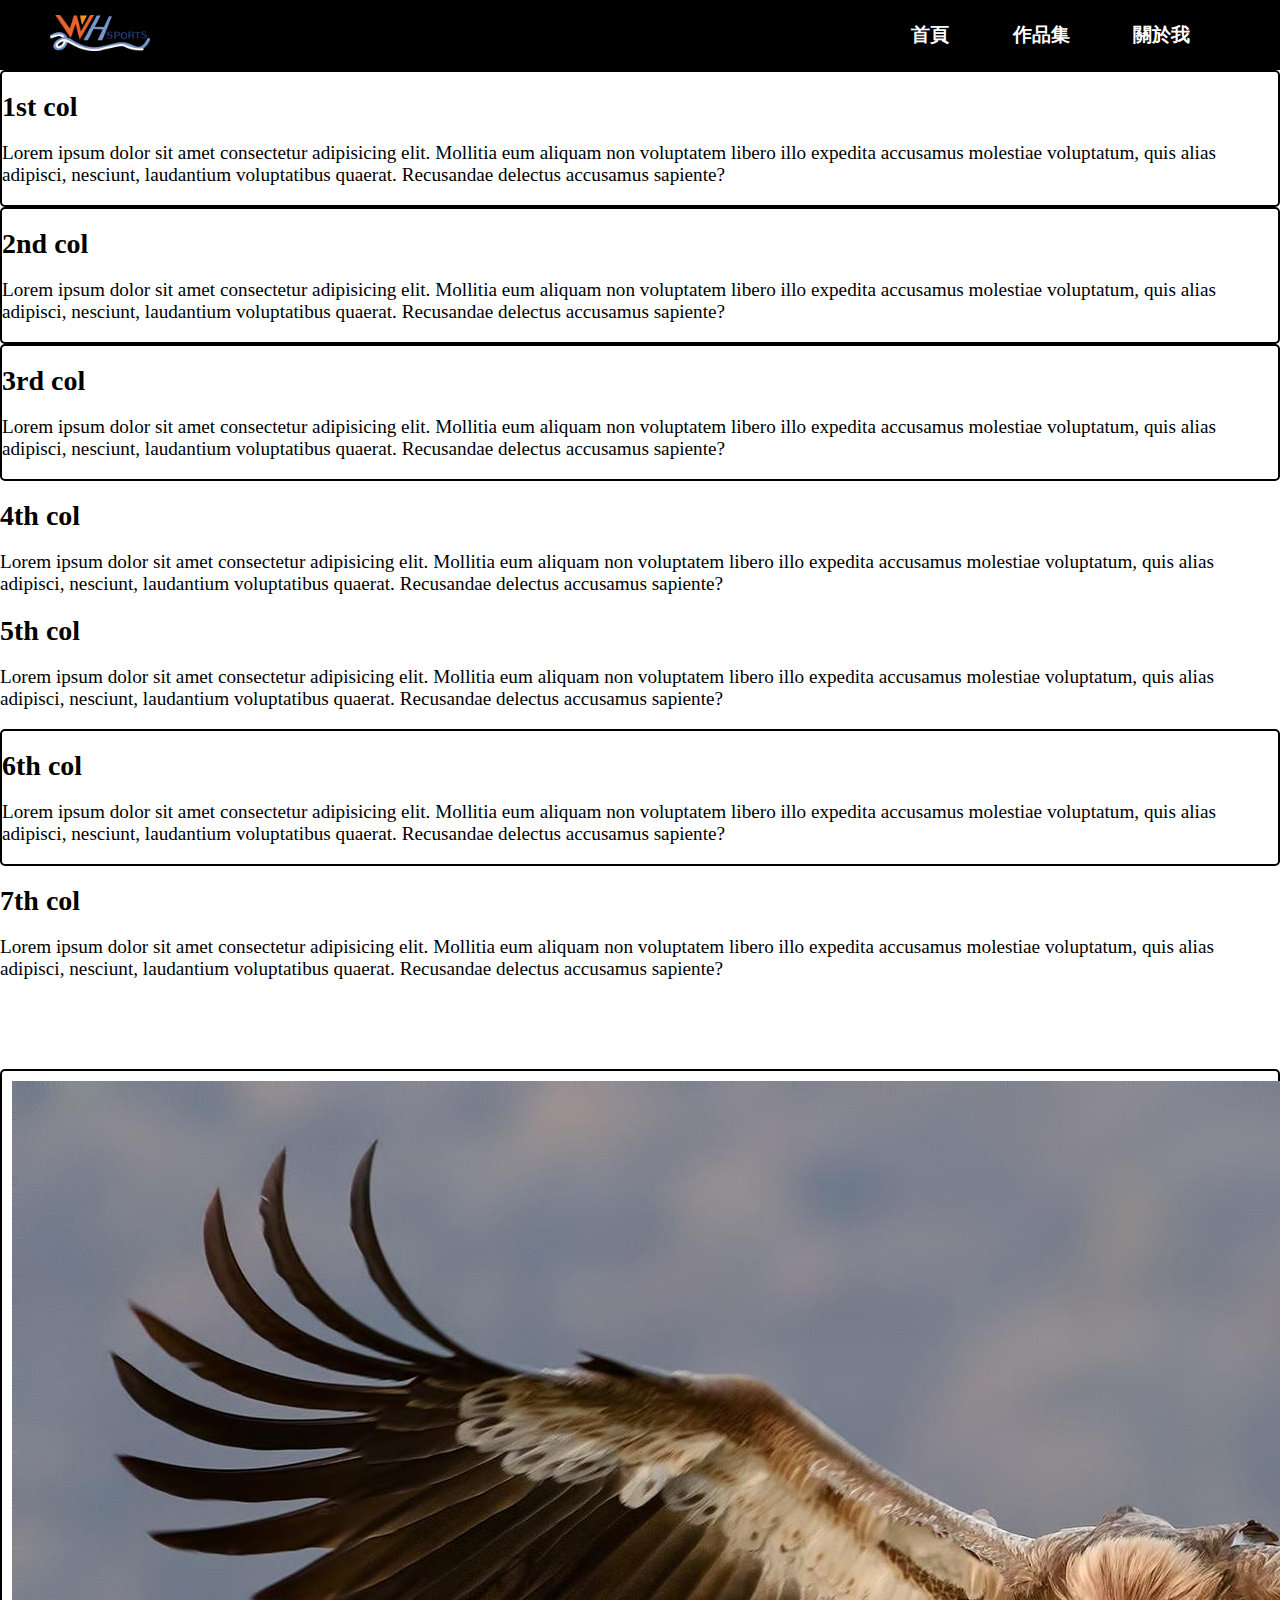
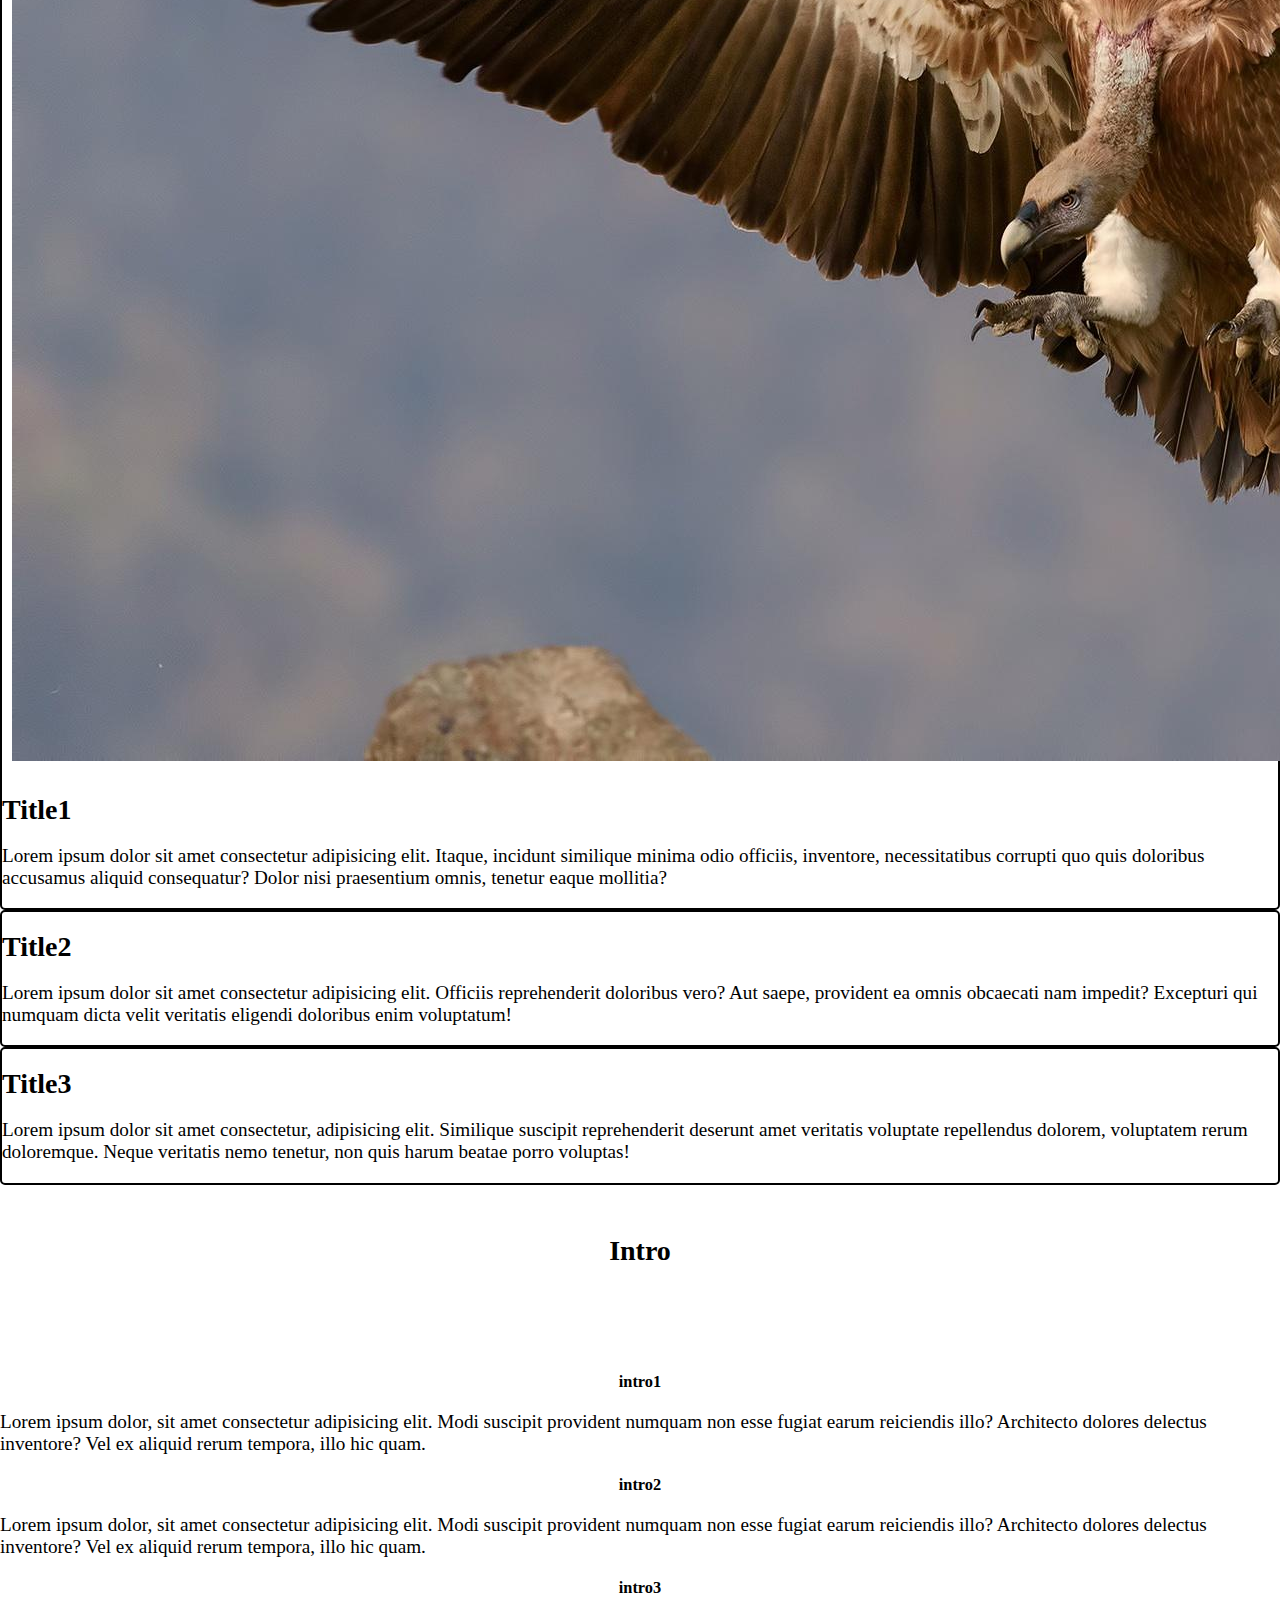
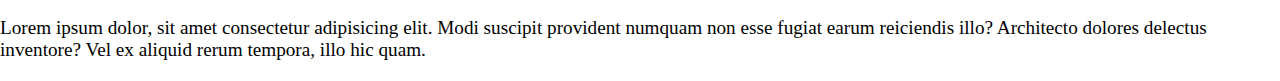
<file: html/example.html>
<!DOCTYPE html>
<html lang="en">

<head>
    <meta charset="UTF-8">
    <meta http-equiv="X-UA-Compatible" content="IE=edge">
    <meta name="viewport" content="width=device-width, initial-scale=1.0">
    <title>Document</title>
    <!-- bootstrap css -->
    <link href="https://cdn.jsdelivr.net/npm/bootstrap@5.1.3/dist/css/bootstrap.min.css" rel="stylesheet"
        integrity="sha384-1BmE4kWBq78iYhFldvKuhfTAU6auU8tT94WrHftjDbrCEXSU1oBoqyl2QvZ6jIW3" crossorigin="anonymous">
    <!-- font-awesome -->
    <link rel="stylesheet" href="https://cdnjs.cloudflare.com/ajax/libs/font-awesome/5.15.4/css/all.min.css"
        integrity="sha512-Fo3rlrZj/k7ujTnHg4CGR2D7kSs0v4LLanw2qksYuRlEzO+tcaEPQogQ0KaoGN26/zrn20ImR1DfuLWnOo7aBA=="
        crossorigin="anonymous" referrerpolicy="no-referrer" />
    <!-- main css -->
    <link rel="stylesheet" href="../css/style.css">
</head>

<body>
    <div class="header">
        <div class="header-logo">
            <a href=""><img src="../img/logo.png" alt=""></a>
        </div>
        <div class="header-list">
            <a href="">首頁</a>
            <a href="">作品集</a>
            <a href="">關於我</a>
        </div>
        <button class="header-button">
            <div class="header-button-line"></div>
        </button>
    </div>
    <!-- header list in phone -->
    <div class="header-phone-list">
        <ul>
            <li><a href="">首頁</a></li>
            <li><a href="">作品集</a></li>
            <li><a href="">關於我</a></li>
        </ul>
    </div>

    <!-- bootstrap 網格系統排版範例  -->
    <div class="container">
        <div class="row">
            <div class="col-md-4 col-sm-6">
                <h1>1st col</h1>
                <p>Lorem ipsum dolor sit amet consectetur adipisicing elit. Mollitia eum aliquam non voluptatem libero
                    illo
                    expedita accusamus molestiae voluptatum, quis alias adipisci, nesciunt, laudantium voluptatibus
                    quaerat.
                    Recusandae delectus accusamus sapiente?</p>
            </div>
            <div class="col-md-4 col-sm-6">
                <h1>2nd col</h1>
                <p>Lorem ipsum dolor sit amet consectetur adipisicing elit. Mollitia eum aliquam non voluptatem libero
                    illo
                    expedita accusamus molestiae voluptatum, quis alias adipisci, nesciunt, laudantium voluptatibus
                    quaerat.
                    Recusandae delectus accusamus sapiente?</p>
            </div>
            <div class="col-md-4 col-sm-6">
                <h1>3rd col</h1>
                <p>Lorem ipsum dolor sit amet consectetur adipisicing elit. Mollitia eum aliquam non voluptatem libero
                    illo
                    expedita accusamus molestiae voluptatum, quis alias adipisci, nesciunt, laudantium voluptatibus
                    quaerat.
                    Recusandae delectus accusamus sapiente?</p>
            </div>
            <div class="col-md-6 col-sm-6">
                <h1>4th col</h1>
                <p>Lorem ipsum dolor sit amet consectetur adipisicing elit. Mollitia eum aliquam non voluptatem libero
                    illo
                    expedita accusamus molestiae voluptatum, quis alias adipisci, nesciunt, laudantium voluptatibus
                    quaerat.
                    Recusandae delectus accusamus sapiente?</p>
            </div>
            <div class="col-md-6 col-sm-6">
                <h1>5th col</h1>
                <p>Lorem ipsum dolor sit amet consectetur adipisicing elit. Mollitia eum aliquam non voluptatem libero
                    illo
                    expedita accusamus molestiae voluptatum, quis alias adipisci, nesciunt, laudantium voluptatibus
                    quaerat.
                    Recusandae delectus accusamus sapiente?</p>
            </div>
            <div class="col-md-4 col-sm-6">
                <h1>6th col</h1>
                <p>Lorem ipsum dolor sit amet consectetur adipisicing elit. Mollitia eum aliquam non voluptatem libero
                    illo
                    expedita accusamus molestiae voluptatum, quis alias adipisci, nesciunt, laudantium voluptatibus
                    quaerat.
                    Recusandae delectus accusamus sapiente?</p>
            </div>
            <div class="col-md-8">
                <h1>7th col</h1>
                <p>Lorem ipsum dolor sit amet consectetur adipisicing elit. Mollitia eum aliquam non voluptatem libero
                    illo
                    expedita accusamus molestiae voluptatum, quis alias adipisci, nesciunt, laudantium voluptatibus
                    quaerat.
                    Recusandae delectus accusamus sapiente?</p>
            </div>
        </div>
    </div>
    <!-- bootstrap 圖片網格排版範例 class = "w-100" -->
    <div class="container">
        <div class="row">
            <div class="col-md-4">
                <img class="w-100" src="../img/title1.jpg" alt="">
                <h1>Title1</h1>
                <p>Lorem ipsum dolor sit amet consectetur adipisicing elit. Itaque, incidunt similique minima odio
                    officiis, inventore, necessitatibus corrupti quo quis doloribus accusamus aliquid consequatur? Dolor
                    nisi praesentium omnis, tenetur eaque mollitia?</p>
            </div>
            <div class="col-md-4">
                <h1>Title2</h1>
                <p>Lorem ipsum dolor sit amet consectetur adipisicing elit. Officiis reprehenderit doloribus vero? Aut
                    saepe, provident ea omnis obcaecati nam impedit? Excepturi qui numquam dicta velit veritatis
                    eligendi doloribus enim voluptatum!</p>
            </div>
            <div class="col-md-4">
                <h1>Title3</h1>
                <p>Lorem ipsum dolor sit amet consectetur, adipisicing elit. Similique suscipit reprehenderit deserunt
                    amet veritatis voluptate repellendus dolorem, voluptatem rerum doloremque. Neque veritatis nemo
                    tenetur, non quis harum beatae porro voluptas!</p>
            </div>
        </div>
    </div>
    <!-- bootstrap introsection 練習 -->
    <div class="introsection">
        <h1>Intro</h1>
        <div class="container">
            <div class="row">
                <div class="col-md-4">
                    <h3>intro1</h3>
                    <p>Lorem ipsum dolor, sit amet consectetur adipisicing elit. Modi suscipit provident numquam non
                        esse fugiat earum reiciendis illo? Architecto dolores delectus inventore? Vel ex aliquid rerum
                        tempora, illo hic quam.</p>
                </div>
                <div class="col-md-4">
                    <h3>intro2</h3>
                    <p>Lorem ipsum dolor, sit amet consectetur adipisicing elit. Modi suscipit provident numquam non
                        esse fugiat earum reiciendis illo? Architecto dolores delectus inventore? Vel ex aliquid rerum
                        tempora, illo hic quam.</p>
                </div>
                <div class="col-md-4">
                    <h3>intro3</h3>
                    <p>Lorem ipsum dolor, sit amet consectetur adipisicing elit. Modi suscipit provident numquam non
                        esse fugiat earum reiciendis illo? Architecto dolores delectus inventore? Vel ex aliquid rerum
                        tempora, illo hic quam.</p>
                </div>
            </div>
        </div>
    </div>
    <!-- bootstrap js -->
    <script src="https://cdn.jsdelivr.net/npm/bootstrap@5.1.3/dist/js/bootstrap.bundle.min.js"
        integrity="sha384-ka7Sk0Gln4gmtz2MlQnikT1wXgYsOg+OMhuP+IlRH9sENBO0LRn5q+8nbTov4+1p"
        crossorigin="anonymous"></script>
    <script src="https://cdn.jsdelivr.net/npm/@popperjs/core@2.10.2/dist/umd/popper.min.js"
        integrity="sha384-7+zCNj/IqJ95wo16oMtfsKbZ9ccEh31eOz1HGyDuCQ6wgnyJNSYdrPa03rtR1zdB"
        crossorigin="anonymous"></script>
    <script src="https://cdn.jsdelivr.net/npm/bootstrap@5.1.3/dist/js/bootstrap.min.js"
        integrity="sha384-QJHtvGhmr9XOIpI6YVutG+2QOK9T+ZnN4kzFN1RtK3zEFEIsxhlmWl5/YESvpZ13"
        crossorigin="anonymous"></script>

    <!-- jquery -->
    <script src="https://cdnjs.cloudflare.com/ajax/libs/jquery/3.6.0/jquery.min.js"
        referrerpolicy="no-referrer"></script>
    <script src="../js/main.js"></script>
</body>

</html>
</file>
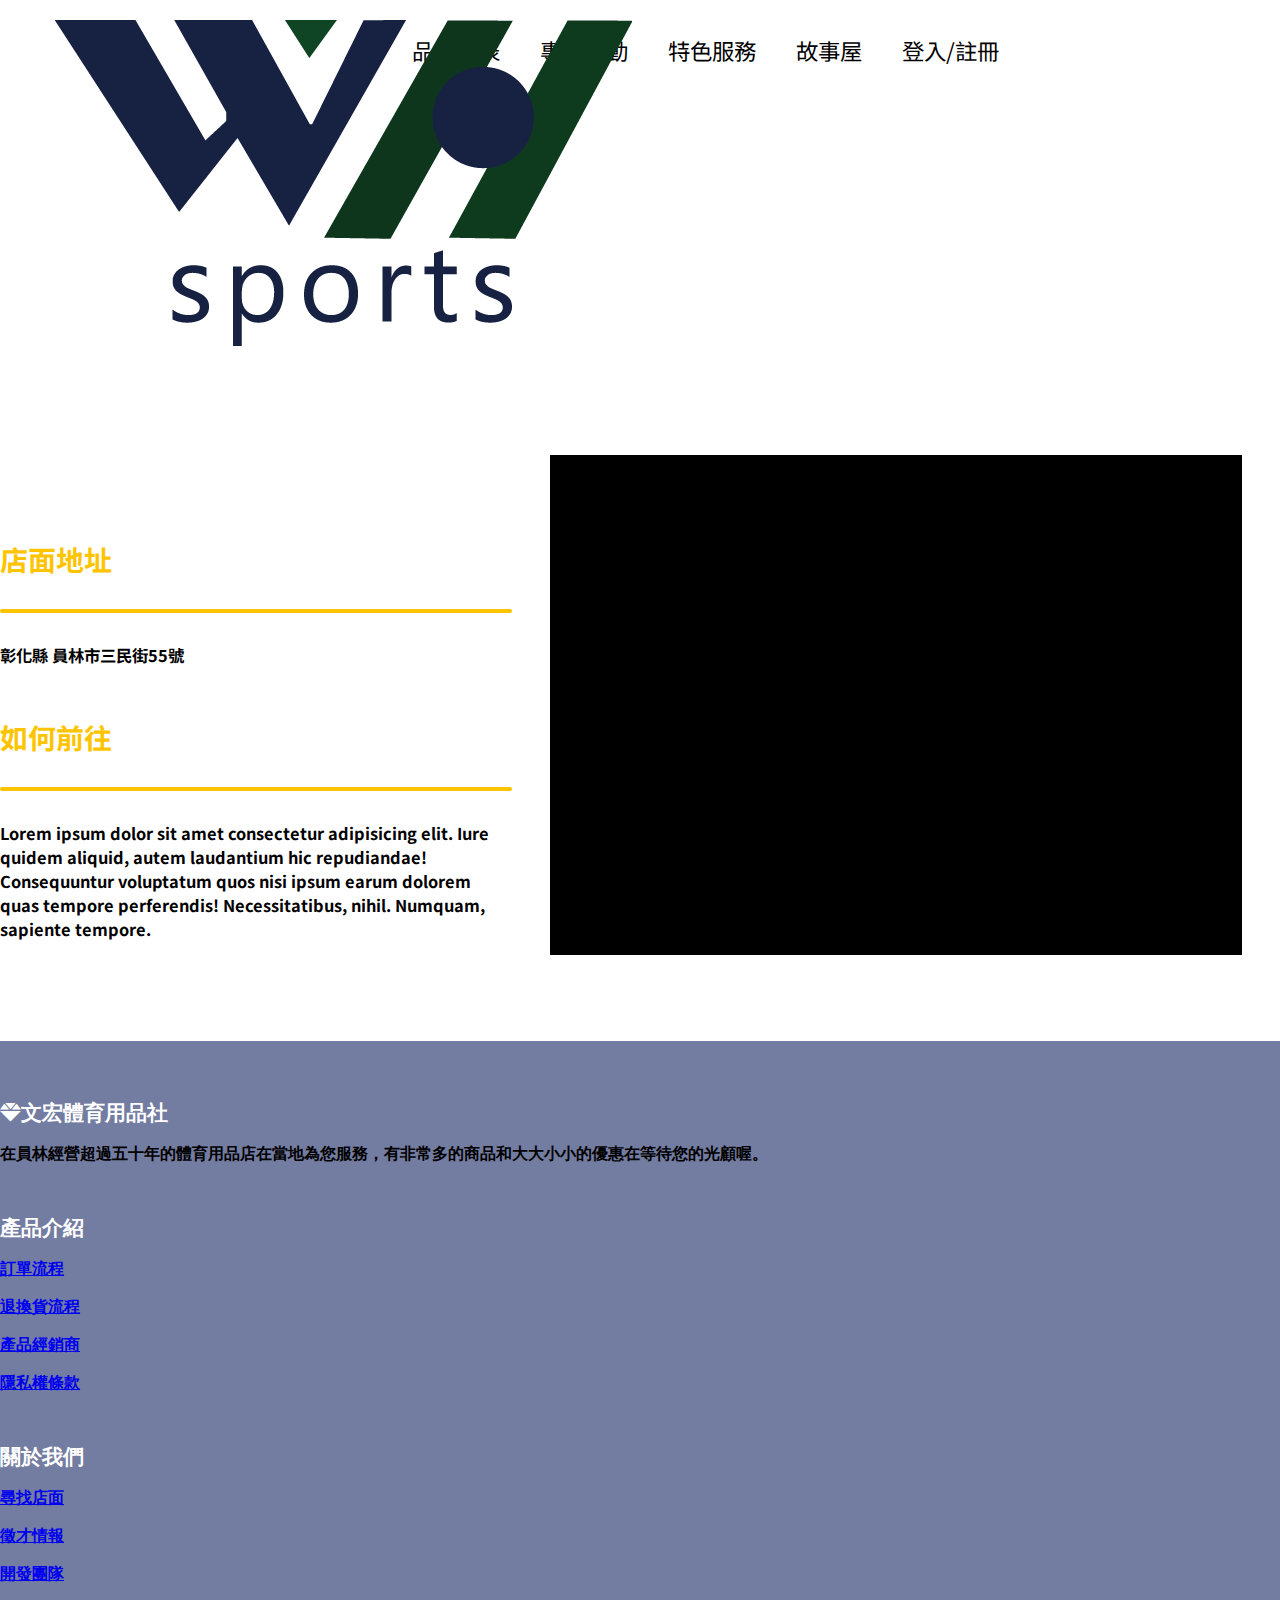
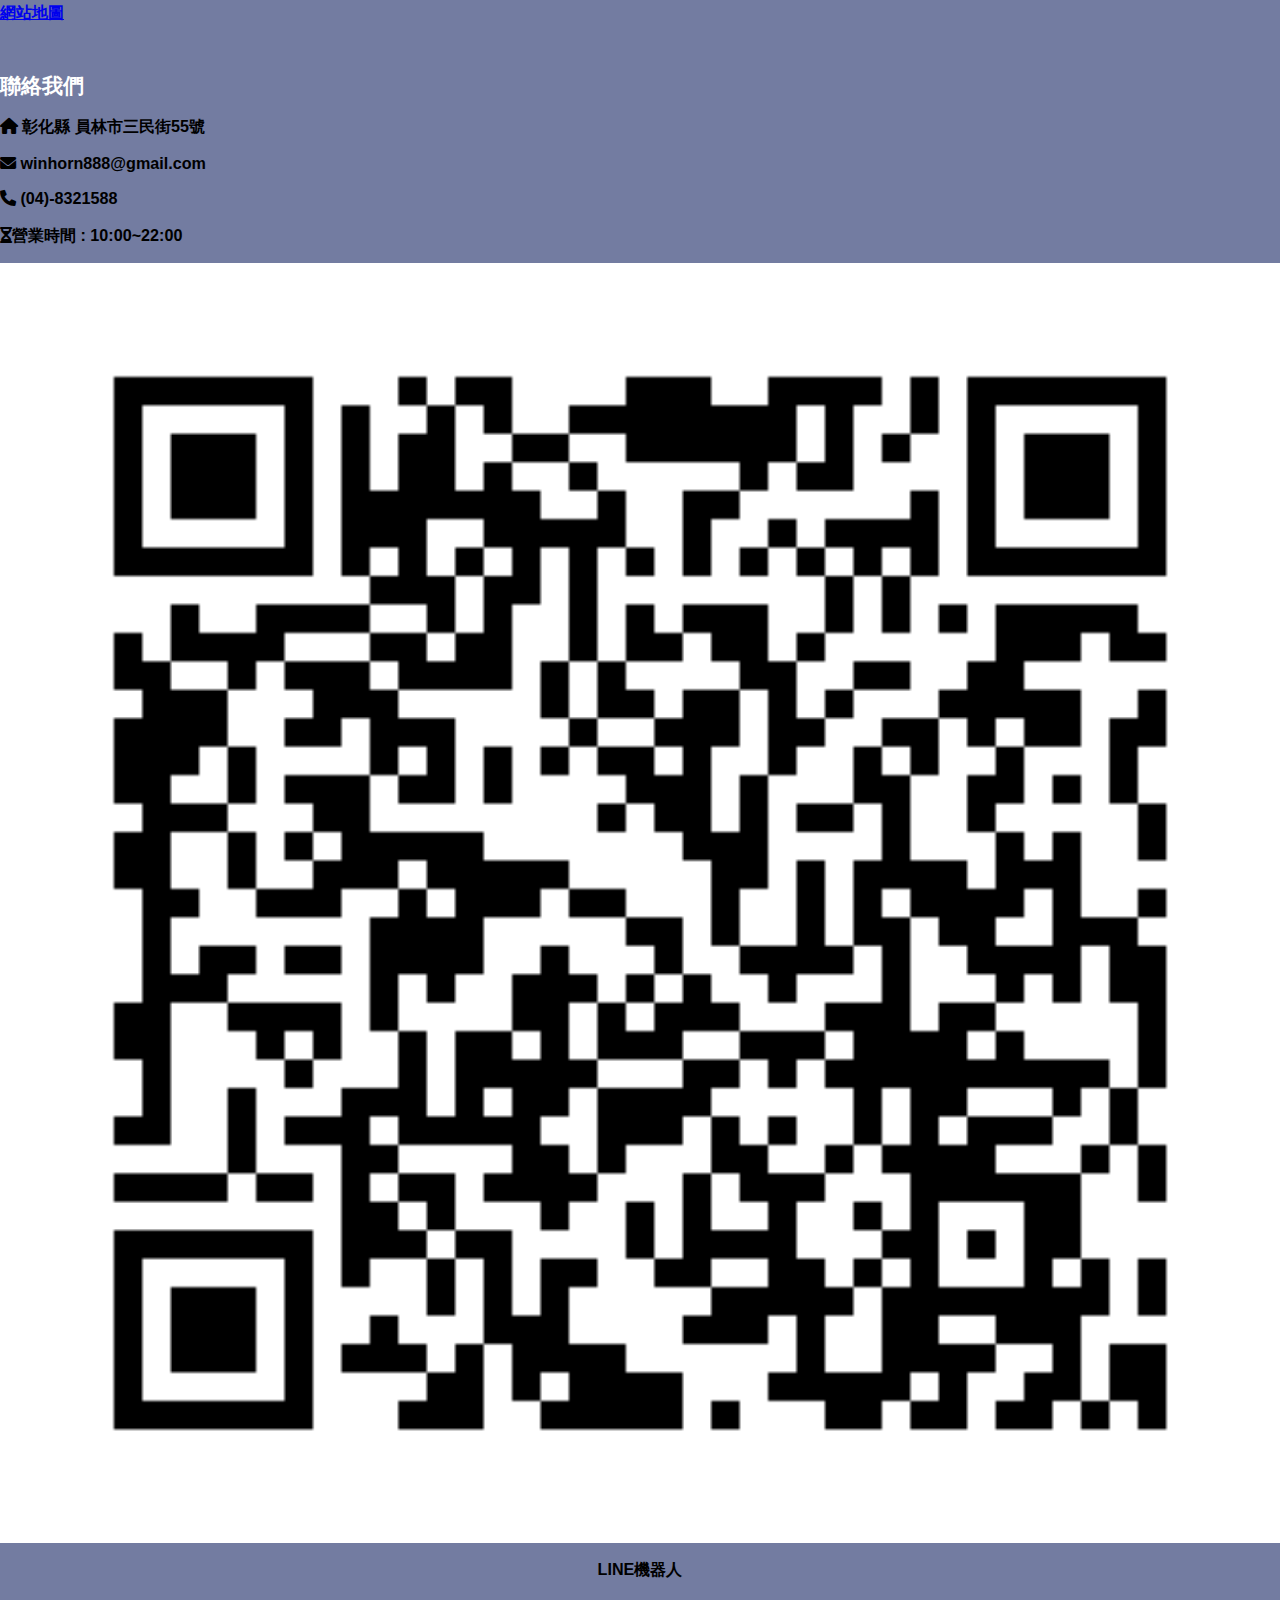
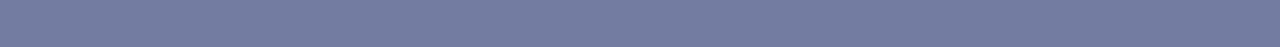
<file: html/location.html>
<!DOCTYPE html>
<html lang="en">

<head>
    <meta charset="UTF-8">
    <meta http-equiv="X-UA-Compatible" content="IE=edge">
    <meta name="viewport" content="width=device-width, initial-scale=1.0">
    <title>文宏運動用品店</title>
    <!-- bootstrap css -->
    <link href="https://cdn.jsdelivr.net/npm/bootstrap@5.1.3/dist/css/bootstrap.min.css" rel="stylesheet"
        integrity="sha384-1BmE4kWBq78iYhFldvKuhfTAU6auU8tT94WrHftjDbrCEXSU1oBoqyl2QvZ6jIW3" crossorigin="anonymous">
    <!-- font-awesome -->
    <link rel="stylesheet" href="https://cdnjs.cloudflare.com/ajax/libs/font-awesome/5.15.4/css/all.min.css"
        integrity="sha512-Fo3rlrZj/k7ujTnHg4CGR2D7kSs0v4LLanw2qksYuRlEzO+tcaEPQogQ0KaoGN26/zrn20ImR1DfuLWnOo7aBA=="
        crossorigin="anonymous" referrerpolicy="no-referrer" />
    <link rel="stylesheet" href="https://cdnjs.cloudflare.com/ajax/libs/font-awesome/6.0.0/css/all.min.css"
        integrity="sha512-9usAa10IRO0HhonpyAIVpjrylPvoDwiPUiKdWk5t3PyolY1cOd4DSE0Ga+ri4AuTroPR5aQvXU9xC6qOPnzFeg=="
        crossorigin="anonymous" referrerpolicy="no-referrer" />
    <!-- google font -->
    <link rel="preconnect" href="https://fonts.googleapis.com">
    <link rel="preconnect" href="https://fonts.gstatic.com" crossorigin>
    <link href="https://fonts.googleapis.com/css2?family=Noto+Sans+TC:wght@400;500&display=swap" rel="stylesheet">
    <!-- main css -->
    <link rel="stylesheet" href="../css/header.css">
    <link rel="stylesheet" href="../css/footer.css">
    <!-- this page's exclusive css -->
    <link rel="stylesheet" href="../css/location.css">
    <!-- aos animation -->
    <link href="https://unpkg.com/aos@2.3.1/dist/aos.css" rel="stylesheet">
</head>

<body>
    <!-- header -->
    <div class="header">
        <div class="header-container">
            <div class="header-logo">
                <a href="./index.html"><img class="w-100" src="../img/WHlogo-719px.png" alt=""></a>
            </div>
            <div class="header-list-container">
                <ul class="header-list" style="display: flex;">
                    <li class="brand-list">
                        <a href="">品牌列表</a>
                        <div class="brand-list-item">
                            <ul>
                                <h5><a href="">Nike</a></h5>
                                <li><a href="">上衣</a></li>
                                <li><a href="">下著</a></li>
                                <li><a href="">配件</a></li>
                                <li><a href="">鞋子</a></li>
                            </ul>
                            <ul>
                                <h5><a href="">Adidas</a></h5>
                                <li><a href="">上衣</a></li>
                                <li><a href="">下著</a></li>
                                <li><a href="">配件</a></li>
                                <li><a href="">鞋子</a></li>
                            </ul>
                            <ul>
                                <h5><a href="">Mizuno</a></h5>
                                <li><a href="">上衣</a></li>
                                <li><a href="">下著</a></li>
                                <li><a href="">配件</a></li>
                                <li><a href="">鞋子</a></li>
                            </ul>
                            <ul>
                                <h5><a href="">Asics</a></h5>
                                <li><a href="">上衣</a></li>
                                <li><a href="">下著</a></li>
                                <li><a href="">配件</a></li>
                                <li><a href="">鞋子</a></li>
                            </ul>
                            <ul>
                                <h5><a href="">Skechers</a></h5>
                                <li><a href="">運動鞋</a></li>
                            </ul>
                            <ul>
                                <h5><a href="">Keds</a></h5>
                                <li><a href="">女鞋</a></li>
                            </ul>
                        </div>
                    </li>
                    <li class="sport-list">
                        <a href="">專業運動</a>
                        <div class="sport-list-item">
                            <ul>
                                <h5><a href="">球類用品</a></h5>
                                <li><a href="">籃球</a></li>
                                <li><a href="">棒球</a></li>
                                <li><a href="">排球</a></li>
                                <li><a href="">羽毛球</a></li>
                                <li><a href="">網球</a></li>
                                <li><a href="">桌球</a></li>
                                <li><a href="">足球</a></li>
                            </ul>
                            <ul>
                                <h5><a href="">訓練器材</a></h5>
                                <li><a href="">啞鈴</a></li>
                                <li><a href="">彈力帶</a></li>
                                <li><a href="">瑜珈墊</a></li>
                                <li><a href="">滾筒</a></li>
                            </ul>
                            <ul>
                                <h5><a href="">登山器具</a></h5>
                                <li><a href="">登山服飾</a></li>
                                <li><a href="">登山鞋</a></li>
                                <li><a href="">登山杖</a></li>
                                <li><a href="">背包</a></li>
                                <li><a href="">睡袋</a></li>
                            </ul>
                            <ul>
                                <h5><a href="">自行車</a></h5>
                                <li><a href="">自行車衣</a></li>
                                <li><a href="">自行車褲</a></li>
                                <li><a href="">配件</a></li>
                                <li><a href="">背包</a></li>
                            </ul>
                            <ul>
                                <h5><a href="">游泳</a></h5>
                                <li><a href="">泳衣</a></li>
                                <li><a href="">泳褲</a></li>
                                <li><a href="">配件</a></li>
                            </ul>
                            <ul>
                                <h5><a href="">滑板</a></h5>
                                <li><a href="">滑板</a></li>
                                <li><a href="">蛇板</a></li>
                                <li><a href="">雙龍板</a></li>
                            </ul>
                            <ul>
                                <h5><a href="">直排輪</a></h5>
                            </ul>
                        </div>
                    </li>
                    <li class="service-list">
                        <a href="">特色服務</a>
                        <div class="service-list-item">
                            <div class="badmin">
                                <div class="service-img">
                                    <img src="../img/badmin-header.jpg" alt="">
                                </div>
                                <h2>羽球專區</h2>
                                <div class="service-title-underline"></div>
                            </div>
                            <div class="baseball">
                                <div class="service-img">
                                    <img src="../img/baseball-header.jpg" alt="">
                                </div>
                                <h2>棒球專區</h2>
                                <div class="service-title-underline"></div>
                            </div>
                        </div>
                    </li>
                    <li>
                        <a href="">故事屋</a>
                    </li>
                    <li>
                        <a href="">登入/註冊</a>
                    </li>
                </ul>
            </div>
            <div class="header-icon">
                <a href=""></a>
                <a href=""></a>
            </div>
            <button class="header-button">
                <div class="list-line"></div>
            </button>
        </div>
        <div class="header-phone-list-container">
            <ul>
                <li><a href="">品牌列表</a><button class="brand-more-btn"></button></li>
                <div class="brand-list-phone">
                    <ul>
                        <li><a href="">Nike</a></li>
                        <li><a href="">Adidas</a></li>
                        <li><a href="">Mizuno</a></li>
                        <li><a href="">Asics</a></li>
                        <li><a href="">Skechers</a></li>
                        <li><a href="">Keds</a></li>
                    </ul>
                </div>
                <li><a href="">專業運動</a><button class="sports-more-btn"></button></li>
                <div class="sports-list-phone">
                    <ul>
                        <li><a href="">球類用品</a></li>
                        <li><a href="">訓練器材</a></li>
                        <li><a href="">登山器具</a></li>
                        <li><a href="">自行車</a></li>
                        <li><a href="">游泳</a></li>
                        <li><a href="">滑板</a></li>
                        <li><a href="">直排輪</a></li>
                    </ul>
                </div>
                <li><a href="">羽毛球專區</a></li>
                <li><a href="">棒球專區</a></li>
                <li><a href="">文宏故事屋</a></li>
            </ul>
        </div>
    </div>
    <!-- header end -->

    <div class="sitepage container">
        <article class="information">
            <section class="info-1">
                <h1>店面地址</h1>
                <div class="title-bottom-line"></div>
                <h3>彰化縣 員林市三民街55號</h3>
            </section>
            <section class="info-2">
                <h1>如何前往</h1>
                <div class="title-bottom-line"></div>
                <h3>Lorem ipsum dolor sit amet consectetur adipisicing elit. Iure quidem aliquid, autem laudantium hic repudiandae! Consequuntur voluptatum quos nisi ipsum earum dolorem quas tempore perferendis! Necessitatibus, nihil. Numquam, sapiente tempore.</h3>
            </section>
        </article>
        <article class="map">
            <section class="mapBox">
                <iframe src="https://www.google.com/maps/embed?pb=!1m14!1m8!1m3!1d14584.25089984264!2d120.571792!3d23.958222!3m2!1i1024!2i768!4f13.1!3m3!1m2!1s0x0%3A0x674215f2582fd78c!2z5paH5a6P6auU6IKy55So5ZOB56S-!5e0!3m2!1szh-TW!2stw!4v1649766338553!5m2!1szh-TW!2stw" style="border:0;" allowfullscreen="" loading="lazy" referrerpolicy="no-referrer-when-downgrade"></iframe>
            </section>
        </article>
    </div>

    <!-- footer -->
    <footer class="text-center text-lg-start footer text-light">

        <!-- Section: Links  -->
        <section>
            <div class="footer-container container text-center text-md-start mt-5 ">
                <!-- Grid row -->
                <div class="row mt-3">
                    <!-- Grid column -->
                    <div class="col-md-4 col-lg-4 col-xl-3 mx-auto ">
                        <!-- Content -->
                        <h6 class="text-uppercase fw-bold mt-4 diamond text-style" style="font-size: 1.3rem;">
                            <i class="fas fa-gem me-3"></i>文宏體育用品社
                        </h6>
                        <p>
                            在員林經營超過五十年的體育用品店在當地為您服務，有非常多的商品和大大小小的優惠在等待您的光顧喔。
                        </p>
                    </div>
                    <!-- Grid column -->

                    <!-- Grid column -->
                    <div class="col-md-2 col-lg-2 col-xl-2 mx-auto ">
                        <!-- Links -->
                        <h6 class="text-uppercase fw-bold mt-4 text-style" style="font-size: 1.3rem;">
                            產品介紹
                        </h6>
                        <p>
                            <a href="#!" class="text-reset">訂單流程</a>
                        </p>
                        <p>
                            <a href="#!" class="text-reset">退換貨流程</a>
                        </p>
                        <p>
                            <a href="#!" class="text-reset">產品經銷商</a>
                        </p>
                        <p>
                            <a href="#!" class="text-reset">隱私權條款</a>
                        </p>
                    </div>
                    <!-- Grid column -->

                    <!-- Grid column -->
                    <div class="col-md-2 col-lg-2 col-xl-2 mx-auto ">
                        <!-- Links -->
                        <h6 class="text-uppercase fw-bold mt-4 text-style" style="font-size: 1.3rem;">
                            關於我們
                        </h6>
                        <p>
                            <a href="../html/location.html" class="text-reset">尋找店面</a>
                        </p>
                        <p>
                            <a href="#!" class="text-reset">徵才情報</a>
                        </p>
                        <p>
                            <a href="./group.html" class="text-reset">開發團隊</a>
                        </p>
                        <p>
                            <a href="./sitemap.html" class="text-reset">網站地圖</a>
                        </p>
                    </div>
                    <!-- Grid column -->

                    <!-- Grid column -->
                    <div class="col-md-3 col-lg-3 col-xl-3 mx-auto mb-md-0 ">
                        <!-- Links -->
                        <h6 class="text-uppercase fw-bold mt-4 text-style" style="font-size: 1.3rem;">
                            聯絡我們
                        </h6>
                        <p><i class="fas fa-home me-3"></i> 彰化縣 員林市三民街55號</p>
                        <p>
                            <i class="fas fa-envelope me-3"></i>
                            winhorn888@gmail.com
                        </p>
                        <p><i class="fas fa-phone me-3"></i> (04)-8321588</p>
                        <p><i class="fas fa-hourglass me-3"></i>營業時間 : 10:00~22:00</p>

                        <!-- <a class="btn btn-primary btn-floating m-1" style="background-color: #3b5998;" href="#!"
                            role="button"><i class="fab fa-facebook-f"></i></a>
                        <a class="btn btn-primary btn-floating m-1" style="background-color: #89fa20;" href="#!"
                            role="button"><i class="fab fa-line"></i></a> -->

                    </div>
                    <!-- Grid column -->
                    <div class="qrcord-area col-md-1 col-lg-1">
                        <img class="qrcord-png" src="../img/QR_code.png" alt="">
                        <p>LINE機器人
                        </p>
                    </div>
                </div>
                <!-- Grid row -->
            </div>
        </section>
        <!-- Section: Links  -->

        <!-- Copyright -->
        <!-- <div class="text-center p-4" style="background-color: rgba(253, 185, 38, 0.829);">
            © 2021 Copyright:
            <a class="text-reset fw-bold" href="https://mdbootstrap.com/">MDBootstrap.com</a>
        </div> -->
        <!-- Copyright -->
    </footer>
    <!-- footer end -->
</file>
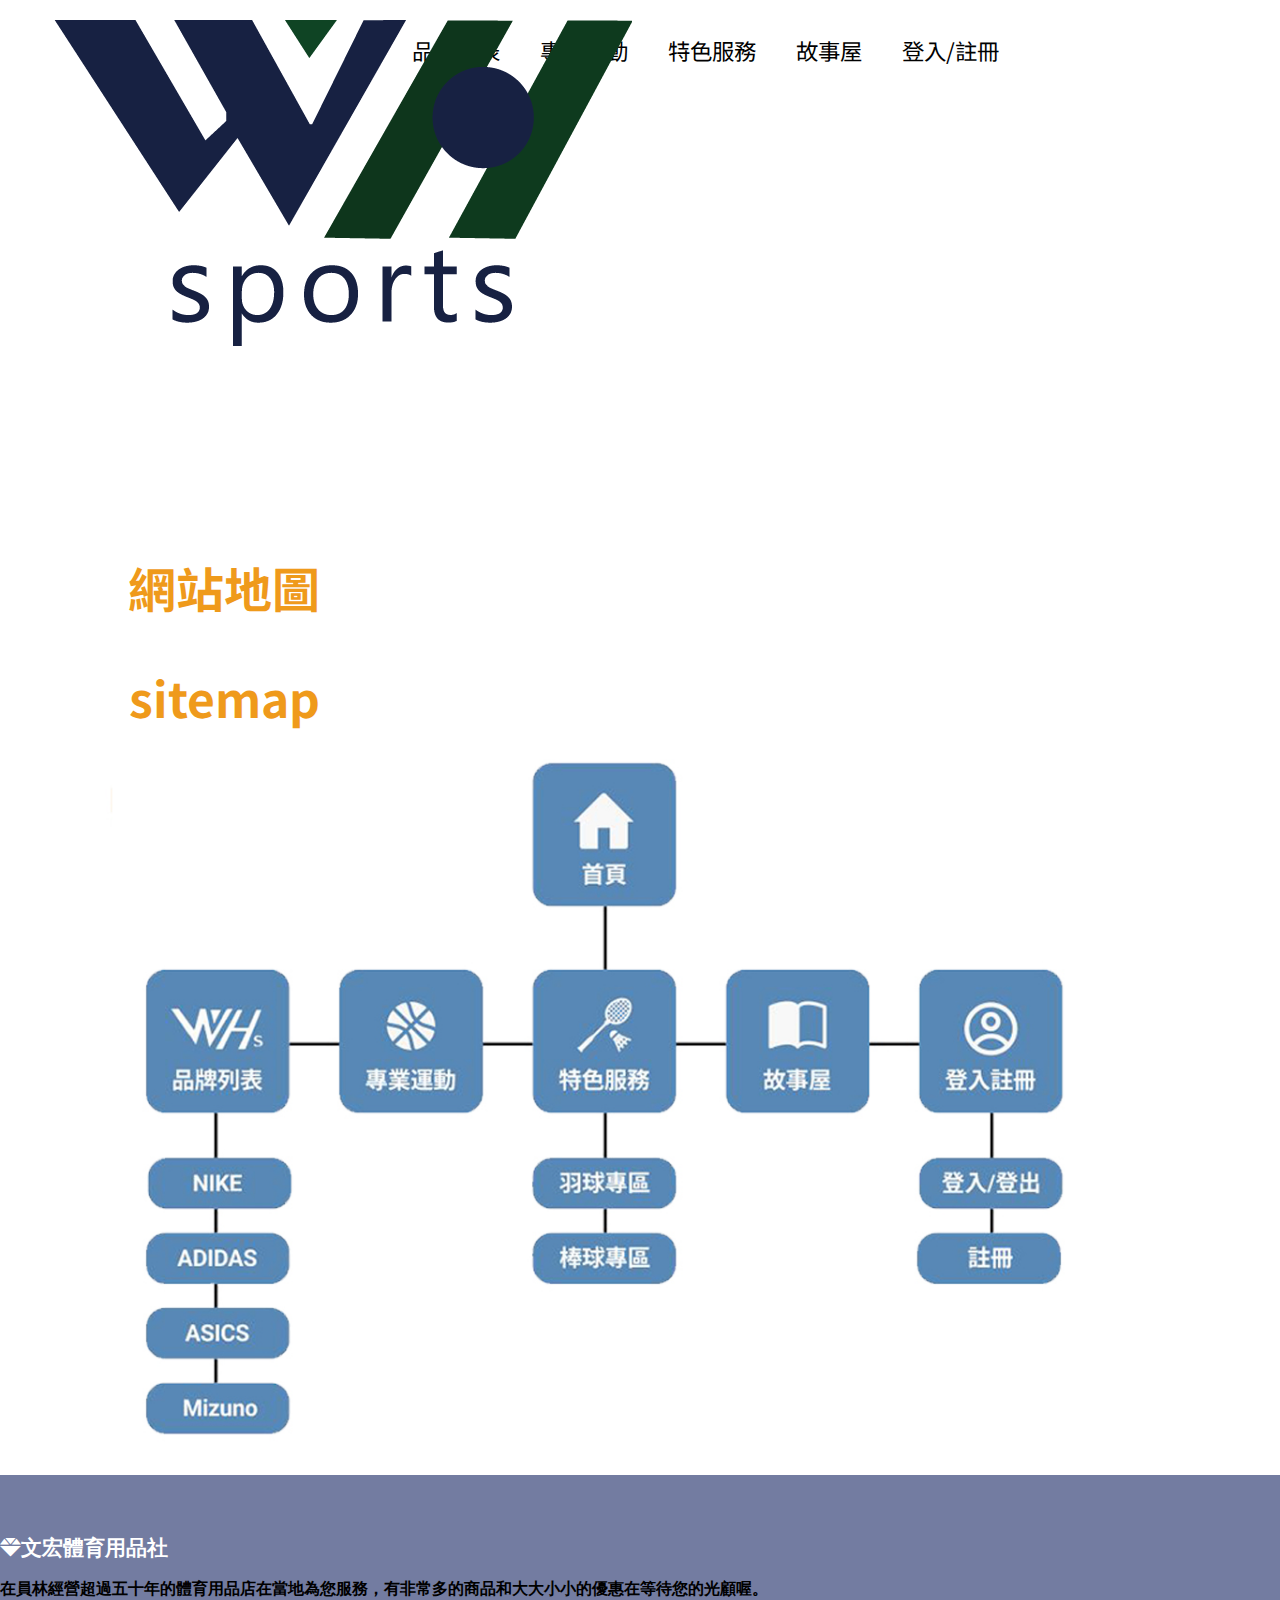
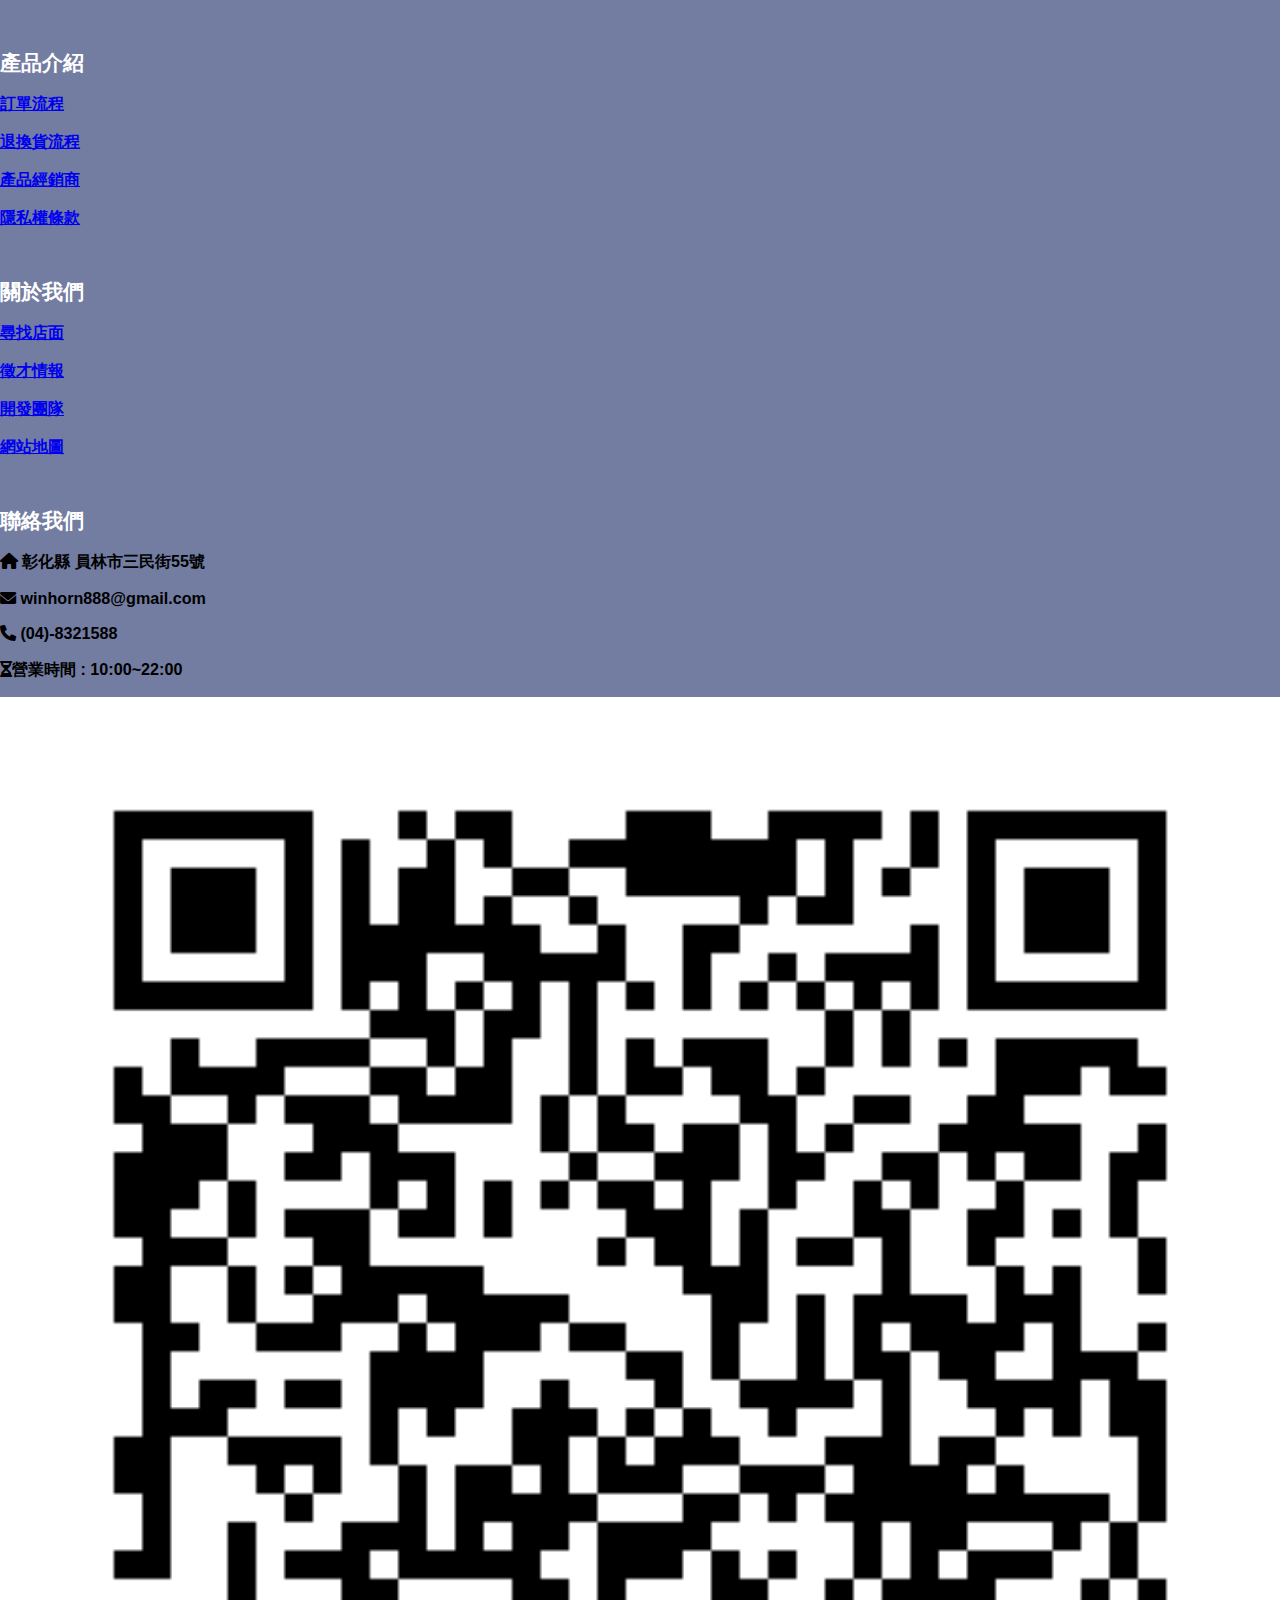
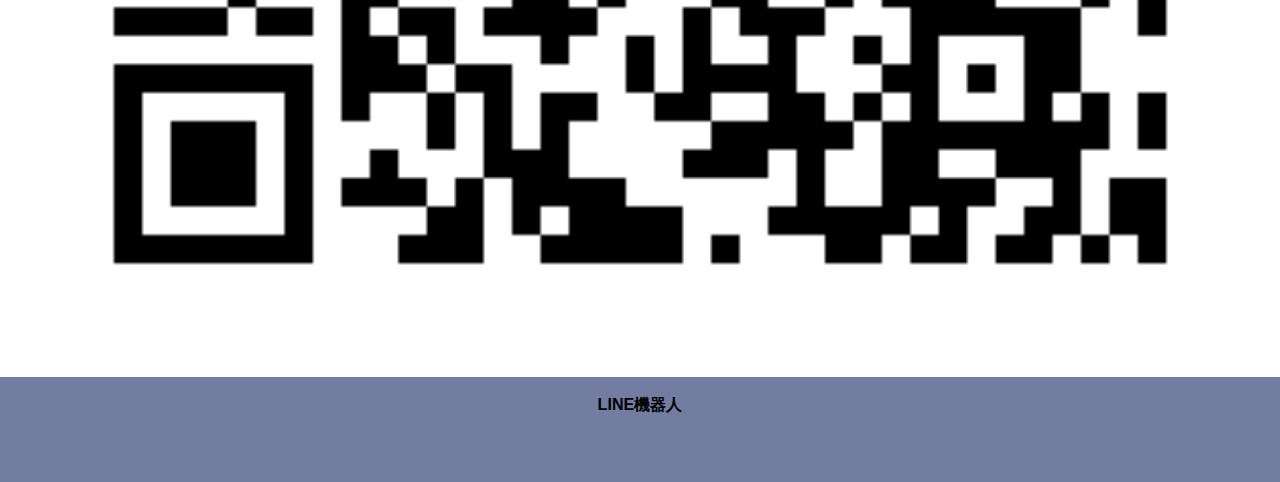
<file: html/sitemap.html>
<!DOCTYPE html>
<html lang="en">

<head>
    <meta charset="UTF-8">
    <meta http-equiv="X-UA-Compatible" content="IE=edge">
    <meta name="viewport" content="width=device-width, initial-scale=1.0">
    <title>文宏運動用品店</title>
    <!-- bootstrap css -->
    <link href="https://cdn.jsdelivr.net/npm/bootstrap@5.1.3/dist/css/bootstrap.min.css" rel="stylesheet"
        integrity="sha384-1BmE4kWBq78iYhFldvKuhfTAU6auU8tT94WrHftjDbrCEXSU1oBoqyl2QvZ6jIW3" crossorigin="anonymous">
    <!-- font-awesome -->
    <link rel="stylesheet" href="https://cdnjs.cloudflare.com/ajax/libs/font-awesome/5.15.4/css/all.min.css"
        integrity="sha512-Fo3rlrZj/k7ujTnHg4CGR2D7kSs0v4LLanw2qksYuRlEzO+tcaEPQogQ0KaoGN26/zrn20ImR1DfuLWnOo7aBA=="
        crossorigin="anonymous" referrerpolicy="no-referrer" />
    <link rel="stylesheet" href="https://cdnjs.cloudflare.com/ajax/libs/font-awesome/6.0.0/css/all.min.css"
        integrity="sha512-9usAa10IRO0HhonpyAIVpjrylPvoDwiPUiKdWk5t3PyolY1cOd4DSE0Ga+ri4AuTroPR5aQvXU9xC6qOPnzFeg=="
        crossorigin="anonymous" referrerpolicy="no-referrer" />
    <!-- google font -->
    <link rel="preconnect" href="https://fonts.googleapis.com">
    <link rel="preconnect" href="https://fonts.gstatic.com" crossorigin>
    <link href="https://fonts.googleapis.com/css2?family=Noto+Sans+TC:wght@400;500&display=swap" rel="stylesheet">
    <!-- main css -->
    <link rel="stylesheet" href="../css/header.css">
    <link rel="stylesheet" href="../css/footer.css">
    <!-- this page's exclusive css -->
    <link rel="stylesheet" href="../css/sitemap.css">
    <!-- aos animation -->
    <link href="https://unpkg.com/aos@2.3.1/dist/aos.css" rel="stylesheet">
</head>

<body>
    <!-- header -->
    <div class="header">
        <div class="header-container">
            <div class="header-logo">
                <a href="./index.html"><img class="w-100" src="../img/WHlogo-719px.png" alt=""></a>
            </div>
            <div class="header-list-container">
                <ul class="header-list" style="display: flex;">
                    <li class="brand-list">
                        <a href="">品牌列表</a>
                        <div class="brand-list-item">
                            <ul>
                                <h5><a href="">Nike</a></h5>
                                <li><a href="">上衣</a></li>
                                <li><a href="">下著</a></li>
                                <li><a href="">配件</a></li>
                                <li><a href="">鞋子</a></li>
                            </ul>
                            <ul>
                                <h5><a href="">Adidas</a></h5>
                                <li><a href="">上衣</a></li>
                                <li><a href="">下著</a></li>
                                <li><a href="">配件</a></li>
                                <li><a href="">鞋子</a></li>
                            </ul>
                            <ul>
                                <h5><a href="">Mizuno</a></h5>
                                <li><a href="">上衣</a></li>
                                <li><a href="">下著</a></li>
                                <li><a href="">配件</a></li>
                                <li><a href="">鞋子</a></li>
                            </ul>
                            <ul>
                                <h5><a href="">Asics</a></h5>
                                <li><a href="">上衣</a></li>
                                <li><a href="">下著</a></li>
                                <li><a href="">配件</a></li>
                                <li><a href="">鞋子</a></li>
                            </ul>
                            <ul>
                                <h5><a href="">Skechers</a></h5>
                                <li><a href="">運動鞋</a></li>
                            </ul>
                            <ul>
                                <h5><a href="">Keds</a></h5>
                                <li><a href="">女鞋</a></li>
                            </ul>
                        </div>
                    </li>
                    <li class="sport-list">
                        <a href="">專業運動</a>
                        <div class="sport-list-item">
                            <ul>
                                <h5><a href="">球類用品</a></h5>
                                <li><a href="">籃球</a></li>
                                <li><a href="">棒球</a></li>
                                <li><a href="">排球</a></li>
                                <li><a href="">羽毛球</a></li>
                                <li><a href="">網球</a></li>
                                <li><a href="">桌球</a></li>
                                <li><a href="">足球</a></li>
                            </ul>
                            <ul>
                                <h5><a href="">訓練器材</a></h5>
                                <li><a href="">啞鈴</a></li>
                                <li><a href="">彈力帶</a></li>
                                <li><a href="">瑜珈墊</a></li>
                                <li><a href="">滾筒</a></li>
                            </ul>
                            <ul>
                                <h5><a href="">登山器具</a></h5>
                                <li><a href="">登山服飾</a></li>
                                <li><a href="">登山鞋</a></li>
                                <li><a href="">登山杖</a></li>
                                <li><a href="">背包</a></li>
                                <li><a href="">睡袋</a></li>
                            </ul>
                            <ul>
                                <h5><a href="">自行車</a></h5>
                                <li><a href="">自行車衣</a></li>
                                <li><a href="">自行車褲</a></li>
                                <li><a href="">配件</a></li>
                                <li><a href="">背包</a></li>
                            </ul>
                            <ul>
                                <h5><a href="">游泳</a></h5>
                                <li><a href="">泳衣</a></li>
                                <li><a href="">泳褲</a></li>
                                <li><a href="">配件</a></li>
                            </ul>
                            <ul>
                                <h5><a href="">滑板</a></h5>
                                <li><a href="">滑板</a></li>
                                <li><a href="">蛇板</a></li>
                                <li><a href="">雙龍板</a></li>
                            </ul>
                            <ul>
                                <h5><a href="">直排輪</a></h5>
                            </ul>
                        </div>
                    </li>
                    <li class="service-list">
                        <a href="">特色服務</a>
                        <div class="service-list-item">
                            <div class="badmin">
                                <div class="service-img">
                                    <img src="../img/badmin-header.jpg" alt="">
                                </div>
                                <h2>羽球專區</h2>
                                <div class="service-title-underline"></div>
                            </div>
                            <div class="baseball">
                                <div class="service-img">
                                    <img src="../img/baseball-header.jpg" alt="">
                                </div>
                                <h2>棒球專區</h2>
                                <div class="service-title-underline"></div>
                            </div>
                        </div>
                    </li>
                    <li>
                        <a href="">故事屋</a>
                    </li>
                    <li>
                        <a href="">登入/註冊</a>
                    </li>
                </ul>
            </div>
            <div class="header-icon">
                <a href=""></a>
                <a href=""></a>
            </div>
            <button class="header-button">
                <div class="list-line"></div>
            </button>
        </div>
        <div class="header-phone-list-container">
            <ul>
                <li><a href="">品牌列表</a><button class="brand-more-btn"></button></li>
                <div class="brand-list-phone">
                    <ul>
                        <li><a href="">Nike</a></li>
                        <li><a href="">Adidas</a></li>
                        <li><a href="">Mizuno</a></li>
                        <li><a href="">Asics</a></li>
                        <li><a href="">Skechers</a></li>
                        <li><a href="">Keds</a></li>
                    </ul>
                </div>
                <li><a href="">專業運動</a><button class="sports-more-btn"></button></li>
                <div class="sports-list-phone">
                    <ul>
                        <li><a href="">球類用品</a></li>
                        <li><a href="">訓練器材</a></li>
                        <li><a href="">登山器具</a></li>
                        <li><a href="">自行車</a></li>
                        <li><a href="">游泳</a></li>
                        <li><a href="">滑板</a></li>
                        <li><a href="">直排輪</a></li>
                    </ul>
                </div>
                <li><a href="">羽毛球專區</a></li>
                <li><a href="">棒球專區</a></li>
                <li><a href="">文宏故事屋</a></li>
            </ul>
        </div>
    </div>
    <!-- header end -->

    <!-- 舊版 -->
    <!-- <div class="sitemap-page container">
        <div class="home-section section row">
            <div class="home-section-box">
                <h1 class="col-sm-12">首頁</h1>
                <h2 class="col-sm-12"><a href="./index.html">文宏運動用品店</a></h2>
            </div>
        </div>
        <div class="arrow">
            <script src="https://unpkg.com/@lottiefiles/lottie-player@latest/dist/lottie-player.js"></script>
            <lottie-player src="https://assets6.lottiefiles.com/private_files/lf30_vejj8cpm.json"
                background="transparent" speed="1" style="width: 70px; height: 70px;" loop autoplay></lottie-player>
        </div>
        <div class="header-sction section row">
            <h1 class="col-sm-12">Header</h1>
            <h2 class="col-sm-2"><a href="">品牌列表</a></h2>
            <h2 class="col-sm-2"><a href="">專業運動</a></h2>
            <h2 class="col-sm-2"><a href="">棒球專區</a></h2>
            <h2 class="col-sm-2"><a href="">羽毛球專區</a></h2>
            <h2 class="col-sm-2"><a href="">文宏故事屋</a></h2>
        </div>
        <div class="header-in-section section row">
            <div class="brand col-sm-6">
                <h1>品牌列表</h1>
                <div class="brand-in">
                    <h2 class="col-sm-8"><a href="">Nike</a></h2>
                    <h2 class="col-sm-8"><a href="">Adidas</a></h2>
                    <h2 class="col-sm-8"><a href="">Mizuno</a></h2>
                    <h2 class="col-sm-8"><a href="">Asics</a></h2>
                    <h2 class="col-sm-8"><a href="">Skechers</a></h2>
                    <h2 class="col-sm-8"><a href="">Keds</a></h2>
                </div>
            </div>
            <div class="spots col-sm-6">
                <h1>專業運動</h1>
                <div class="sports-in">
                    <h2 class="col-sm-8"><a href="">球類用品</a></h2>
                    <h2 class="col-sm-8"><a href="">訓練器材</a></h2>
                    <h2 class="col-sm-8"><a href="">登山器具</a></h2>
                    <h2 class="col-sm-8"><a href="">自行車</a></h2>
                    <h2 class="col-sm-8"><a href="">游泳</a></h2>
                    <h2 class="col-sm-8"><a href="">滑板</a></h2>
                    <h2 class="col-sm-8"><a href="">直排輪</a></h2>
                </div>
            </div>
        </div>
    </div> -->

    <!-- 修改版 -->
    <div class="sitemap-page">
        <div class="title">
            <div class="title-text">
                <h1>網站地圖</h1>
                <h2>sitemap</h2>
            </div>
        </div>
        <div class="sitemap-img container">
            <div style="width: 100%;">
                <img src="../img/sitemap.JPG" alt="" style="width: 100%;">
            </div>
        </div>
    </div>


    <!-- footer -->
    <footer class="text-center text-lg-start footer text-light">

        <!-- Section: Links  -->
        <section>
            <div class="footer-container container text-center text-md-start mt-5 ">
                <!-- Grid row -->
                <div class="row mt-3">
                    <!-- Grid column -->
                    <div class="col-md-4 col-lg-4 col-xl-3 mx-auto ">
                        <!-- Content -->
                        <h6 class="text-uppercase fw-bold mt-4 diamond text-style" style="font-size: 1.3rem;">
                            <i class="fas fa-gem me-3"></i>文宏體育用品社
                        </h6>
                        <p>
                            在員林經營超過五十年的體育用品店在當地為您服務，有非常多的商品和大大小小的優惠在等待您的光顧喔。
                        </p>
                    </div>
                    <!-- Grid column -->

                    <!-- Grid column -->
                    <div class="col-md-2 col-lg-2 col-xl-2 mx-auto ">
                        <!-- Links -->
                        <h6 class="text-uppercase fw-bold mt-4 text-style" style="font-size: 1.3rem;">
                            產品介紹
                        </h6>
                        <p>
                            <a href="#!" class="text-reset">訂單流程</a>
                        </p>
                        <p>
                            <a href="#!" class="text-reset">退換貨流程</a>
                        </p>
                        <p>
                            <a href="#!" class="text-reset">產品經銷商</a>
                        </p>
                        <p>
                            <a href="#!" class="text-reset">隱私權條款</a>
                        </p>
                    </div>
                    <!-- Grid column -->

                    <!-- Grid column -->
                    <div class="col-md-2 col-lg-2 col-xl-2 mx-auto ">
                        <!-- Links -->
                        <h6 class="text-uppercase fw-bold mt-4 text-style" style="font-size: 1.3rem;">
                            關於我們
                        </h6>
                        <p>
                            <a href="../html/location.html" class="text-reset">尋找店面</a>
                        </p>
                        <p>
                            <a href="#!" class="text-reset">徵才情報</a>
                        </p>
                        <p>
                            <a href="./group.html" class="text-reset">開發團隊</a>
                        </p>
                        <p>
                            <a href="./sitemap.html" class="text-reset">網站地圖</a>
                        </p>
                    </div>
                    <!-- Grid column -->

                    <!-- Grid column -->
                    <div class="col-md-3 col-lg-3 col-xl-3 mx-auto mb-md-0 ">
                        <!-- Links -->
                        <h6 class="text-uppercase fw-bold mt-4 text-style" style="font-size: 1.3rem;">
                            聯絡我們
                        </h6>
                        <p><i class="fas fa-home me-3"></i> 彰化縣 員林市三民街55號</p>
                        <p>
                            <i class="fas fa-envelope me-3"></i>
                            winhorn888@gmail.com
                        </p>
                        <p><i class="fas fa-phone me-3"></i> (04)-8321588</p>
                        <p><i class="fas fa-hourglass me-3"></i>營業時間 : 10:00~22:00</p>

                        <!-- <a class="btn btn-primary btn-floating m-1" style="background-color: #3b5998;" href="#!"
                            role="button"><i class="fab fa-facebook-f"></i></a>
                        <a class="btn btn-primary btn-floating m-1" style="background-color: #89fa20;" href="#!"
                            role="button"><i class="fab fa-line"></i></a> -->

                    </div>
                    <!-- Grid column -->
                    <div class="qrcord-area col-md-1 col-lg-1">
                        <img class="qrcord-png" src="../img/QR_code.png" alt="">
                        <p>LINE機器人
                        </p>
                    </div>
                </div>
                <!-- Grid row -->
            </div>
        </section>
        <!-- Section: Links  -->

        <!-- Copyright -->
        <!-- <div class="text-center p-4" style="background-color: rgba(253, 185, 38, 0.829);">
            © 2021 Copyright:
            <a class="text-reset fw-bold" href="https://mdbootstrap.com/">MDBootstrap.com</a>
        </div> -->
        <!-- Copyright -->
    </footer>
    <!-- footer end -->

    <!-- bootstrap js -->
    <script src="https://cdn.jsdelivr.net/npm/bootstrap@5.1.3/dist/js/bootstrap.bundle.min.js"
        integrity="sha384-ka7Sk0Gln4gmtz2MlQnikT1wXgYsOg+OMhuP+IlRH9sENBO0LRn5q+8nbTov4+1p"
        crossorigin="anonymous"></script>
    <script src="https://cdn.jsdelivr.net/npm/@popperjs/core@2.10.2/dist/umd/popper.min.js"
        integrity="sha384-7+zCNj/IqJ95wo16oMtfsKbZ9ccEh31eOz1HGyDuCQ6wgnyJNSYdrPa03rtR1zdB"
        crossorigin="anonymous"></script>
    <script src="https://cdn.jsdelivr.net/npm/bootstrap@5.1.3/dist/js/bootstrap.min.js"
        integrity="sha384-QJHtvGhmr9XOIpI6YVutG+2QOK9T+ZnN4kzFN1RtK3zEFEIsxhlmWl5/YESvpZ13"
        crossorigin="anonymous"></script>

    <!-- jquery -->
    <script src="https://cdnjs.cloudflare.com/ajax/libs/jquery/3.6.0/jquery.min.js"
        referrerpolicy="no-referrer"></script>
    <script src="../js/main.js"></script>

    <!-- aos animation -->
    <script src="https://unpkg.com/aos@2.3.1/dist/aos.js"></script>
    <script>
        AOS.init();
    </script>
</body>

</html>
</file>
<file: css/style.css>
*{
    box-sizing: border-box;
}
body{
    margin: 0;
    font-size: 14px;
}
.header{
    position: fixed;
    background-color: rgb(0, 0, 0);
    display: flex;
    justify-content: space-between;
    height: 70px;
    width: 100%;
    z-index: 1000;
}
.header-logo{
    margin: auto 0;
    margin-left: 50px;
}
.header-logo img{
    width: 100px;
}
.header-list{
    margin: auto 0;
    margin-right: 50px;
}
.header-list a{
    font-size: 1.2rem;
    font-weight: bolder;
    color: white;
    text-decoration: none;
    padding: 10px 20px;
    transition: all 0.5s ease;
    border-radius: 5px;
    margin-right: 20px;
}
.header-list a:hover{
    background-color: rgb(102, 102, 102)
}
/*/header in phone*/
.header-button{
    display: none;
    position: relative;
    margin: auto 0;
    margin-right: 50px;
    cursor: pointer;
    width: 30px;
    height: 30px;
    padding: 0;
    border: 0;
    background-color: black;
}
.header-button-line{
    position: relative;
    width: 25px;
    height: 3px;
    background-color: rgb(255, 255, 255);
    border-radius: 5px;
    margin: 0 auto;
    transition: all 0.3s ease;
}
.header-button-line::before, .header-button-line::after{
    content: "";
    position: absolute;
    display: block;
    width: 25px;
    height: 3px;
    background-color: rgb(255, 255, 255);
    border-radius: 5px;
    top: 8px;
}
.header-button-line::before{
    top: -8px;
}
.header-phone-list{
    position: absolute;
    left: -230px;
    background-color: rgb(0, 0, 0);
    width: 200px;
    height: 100vh;
    list-style: none;
    transition: all 0.3s ease;
}
.header-phone-list ul{
    padding: 0;
    padding-top: 100px;
    text-align: center;
    margin: 0 auto;
}
.header-phone-list ul li{
    padding: 10px;
    margin-bottom: 20px;
    align-items: center;
    list-style: none;
}
.header-phone-list ul li a{
    color: white;
    text-decoration: none;
    font-size: 1.6rem;
    font-weight: bolder;
}
/* header in phone */
@media (max-width : 576px) {
    .header-logo{
        margin: auto;
    }
    .header-list{
        display: none;
    }
    .header-phone-list.active{
        left: 0;
    }
    .header-button-line.active{
        transform: rotate(45deg);
    }
    .header-button-line.active::before{
        top: 0;
    }
    .header-button-line.active::after{
        top: 0;
        transform: rotate(-90deg);
    }
    .header-button{
        display: block;
        position: absolute;
        left: 15px;
        top: 20px;
    }
}

/* bootstrap 網格排版 */
.row{
    padding-top: 70px;
}
.row h1{
    font-weight: bolder;
}
.row p{
    font-size: 1.2rem;
}
.col-md-4{
    border: 2px solid #000;
    border-radius: 5px;
    margin: 0;
}
.col-md-4 img{
    padding: 10px;
}

/* bootstrap intro section */
.introsection h1{
    font-weight: bolder;
    text-align: center;
    margin-top: 50px;
}
.introsection h3{
    text-align: center;
    font-weight: bolder;
}
.introsection .col-md-4{
    border: none;
    margin-bottom: 20px;
    transition: all 0.3s ease;
}
.introsection .col-md-4:hover{
    box-shadow: 5px 5px 10px 1px #000;
}
</file>
<file: css/header.css>
*{
    box-sizing: border-box;
}
body{
    font-size: 14px;
    margin: 0;
    padding: 0;
    font-family: 'Noto Sans TC', sans-serif;
}
.header{
    width: 100%;
    position: sticky;
    /* box-shadow: 0px 4px 8px -4px rgb(75, 74, 74); */
    z-index: 1000;
}
.header-container{
    display: flex;
    justify-content: space-between;
    padding: 20px 0;
    position: relative;
    width: 100%;
    background: #fff;
    transition: all 0.3s ease;
}
.header-container.active{
    background: none;
}
.header-logo{
    position: relative;
    width: 90px;
    margin: auto 0;
    left: 50px;
}

/* header-list-container */
.header-list a{
    text-decoration: none;
    color: #000;
    padding: 20px 20px;
    font-size: 1.4rem;   
}
.header-container.active .header-list a{
    color: #fff;
}
.header-list a:hover{
    color: rgb(58, 123, 209);
}
.header-list li{
    list-style: none;
}
/* brand-list */
.brand-list-item{
    display: flex;
    position: absolute;
    transform: scaleY(0);
    background: #fff;
    left: 0px;
    width: 100%;
    top: 72px;
    box-shadow: 0px 5px 8px -4px rgb(75, 74, 74);
    text-align: center;
    transition: all 0.1s ease;
    transform-origin: top;
    justify-content: center;
}
.brand-list-item ul{
    margin-bottom: 40px;
}
.brand-list-item a{
    display: block;
    padding: 0px 20px;
    margin: 10px 0px;
}
.brand-list-item li a{
    color: rgb(92, 92, 92);
    font-size: 1.2rem;
}
.brand-list:hover .brand-list-item{
    transform: scaleY(1);
}
/* sport-list */
.sport-list-item{
    display: flex;
    position: absolute;
    transform: scaleY(0);
    background: #fff;
    left: 0px;
    width: 100%;
    top: 72px;
    box-shadow: 0px 5px 8px -4px rgb(75, 74, 74);
    text-align: center;
    transition: all 0.1s ease;
    transform-origin: top;
    justify-content: center;
}
.sport-list-item ul{
    margin-bottom: 40px;
}
.sport-list-item a{
    display: block;
    padding: 0px 20px;
    margin: 10px 0px;
}
.sport-list-item li a{
    color: rgb(92, 92, 92);
    font-size: 1.2rem;
}
.sport-list:hover .sport-list-item{
    transform: scaleY(1);
}
/* service-list */
.service-list-item{
    display: flex;
    position: absolute;
    transform: scaleY(0);
    background: #fff;
    left: 0px;
    width: 100%;
    top: 72px;
    box-shadow: 0px 5px 8px -4px rgb(75, 74, 74);
    text-align: center;
    transition: all 0.1s ease;
    transform-origin: top;
    justify-content: center;
}
.service-list-item img{
    width: 100%;
}
.badmin, .baseball{
    width: 350px;
}
.service-img{
    height: 180px;
    overflow: hidden;
    margin: 20px;
    margin-bottom: 10px;
}

.service-list:hover .service-list-item{
    transform: scaleY(1);
}
.service-title-underline{
    width: 80%;
    height: 4px;
    background: #000;
    margin: 0 auto;
    margin-bottom: 40px;
    border-radius: 10px;
}


/* header-phone-list */

.header-button{
    display: none;
    background: #fff;
    border: none;
    width: 40px;
    height: 40px;
    padding: 0;
    margin-right: 30px;
}
.list-line{
    width: 35px;
    height: 3px;
    background: #000;
    margin: 0 auto;
    border-radius: 3px;
    position: relative;
    transition: all 0.3s ease;
}
.list-line:before, .list-line:after{
    content: "";
    position: absolute;
    width: 35px;
    height: 3px;
    margin: 0 auto;
    background: #000;
    border-radius: 3px;
}
.list-line:before{
    top: -8px;
    left: 0;
}
.list-line:after{
    top: 8px;
    left: 0;
}
.list-line.active{
    transform: rotate(45deg);
}
.list-line.active:before, .list-line.active:after{
    top: 0;
}
.list-line.active:after{
    transform: rotate(-90deg);
}

/* .header-phone-list-container */
.header-phone-list-container{
    position: absolute;
    background-color: rgb(255, 255, 255);
    width: 50%;
    top: 0;
    padding-top: 20px;
    box-shadow: 0px 4px 8px -4px rgb(75, 74, 74);
    transform: scaleY(0);
    height: 100vh;
    left: -400px;
    transition: all 0.3s ease;
    z-index: 20000;
}
.header-phone-list-container.active{
    left: 0;
    /* position: fixed; */
}
.header-phone-list-container ul{
    padding: 0;
    margin: 0;
    display: flex;
    flex-direction: column;
    height: 80vh;
}
.header-phone-list-container ul li{
    list-style: none;
    margin: 20px 0;
}
.header-phone-list-container a{
    text-decoration: none;
    color: #000;
    font-size: 1.4rem;
    padding: 10px 20px;
}

.header-phone-list-container-bg.active{
    display: block;
}

/* btn in header-phone-list */
.brand-more-btn, .sports-more-btn{
    position: absolute;
    width: 30px;
    height: 30px;
    right: 10%;
} 
/* brand and sports list in phone */
.brand-list-phone{
    background: rgb(236, 236, 236);
    display: none;
    position: relative;
}
.brand-list-phone ul{
    padding: 0;
    margin: 0;
    height: auto;
}
.brand-list-phone ul li{
    margin-top: 20px;
}
.brand-list-phone ul li a{
    margin-left: 10%;
    padding: 0px 20px;
}

.sports-list-phone{
    background: rgb(236, 236, 236);
    display: none;
}
.sports-list-phone ul{
    padding: 0;
    margin: 0;
    height: auto;
}
.sports-list-phone ul li{
    margin-top: 20px;
}
.sports-list-phone ul li a{
    margin-left: 10%;
    padding: 0px 20px;
}

/* header in phone */
@media (max-width: 768px){
    .header-container{
        padding: 8px 0;
    }
    .header{
        background: #fff;
    }
    .header-list-container, .header-icon{
        display: none;
    }
    .header-button{
        display: block;
    }
    .header-phone-list-container{
        transform: scaleY(1);
    }
}
@media (max-width: 992px){
    .header-list a{
        font-size: 1.2rem;
    }
    .sport-list-item ul h5{
        font-size: 0.8rem;
    }
    .sport-list-item ul li a{
        font-size: 1rem;
    }
}
</file>
<file: css/footer.css>
.footer{
    position: relative;
    padding-top: 10px;
    padding-bottom: 50px;
    width: 100%;
    /* height: 250px; */
    font-family: Helvetica, Arial, sans-serif;
    font-size: 1.01rem;
    font-weight:bold;
    background-color: #737CA1;
    /* background-color: rgb(49, 48, 48); */
}
.text-style{
    text-decoration: none;
    margin-bottom: 1rem;
    color:#ffffff;
    font-size: 1.1em;
}
.footer p:hover{
    color: rgb(45, 45, 255);
    color: rgb(15, 15, 15);
}
.qrcord-area{
    display: flex;
    flex-direction: column;
    justify-content: center;
    padding: 0;
    text-align: center;
    /* width: 10%; */
}
.qrcord-png{
    display: block;
    width: 100%;
}
@media (max-width:992px ) {
    .qrcord-area{
        display: none;
    }
}
</file>
<file: css/location.css>
.sitepage{
    display: flex;
}
.information{
    width: 40%;
}
.information h1{
    color: rgb(255, 196, 0);;
}
.info-1{
    padding-top: 150px;
}
.title-bottom-line{
    width: 100%;
    height: 4px;
    background: rgb(255, 196, 0);
    margin: 30px 0;
    border-radius: 10px;
}
.info-1 h3{
    margin-bottom: 50px;
}
.info-2 h3{
    margin-bottom: 100px;
}
.map{
    display: flex;
    justify-content: center;
    align-items: center;
    width: 60%;
}
.mapBox{
    width: 90%;
    height: 500px;
    background: #000;
}
.mapBox iframe{
    width: 100%;
    height: 100%; 
}
@media (max-width: 768px){
    .sitepage{
        display: block;
    }
    .information{
        width: 100%;
    }
    .map{
        width: 100%;
        margin-bottom: 100px;
    }
}
</file>
<file: css/sitemap.css>
.title{
    padding-top: 130px;
    position: relative;
    left: 10%;
    top: 20px;
}
.title-text{
    display: inline-block;
    text-align: center;
    color: #EF9A1B;
}
h1, h2{
    font-size: 3rem;
}
</file>
